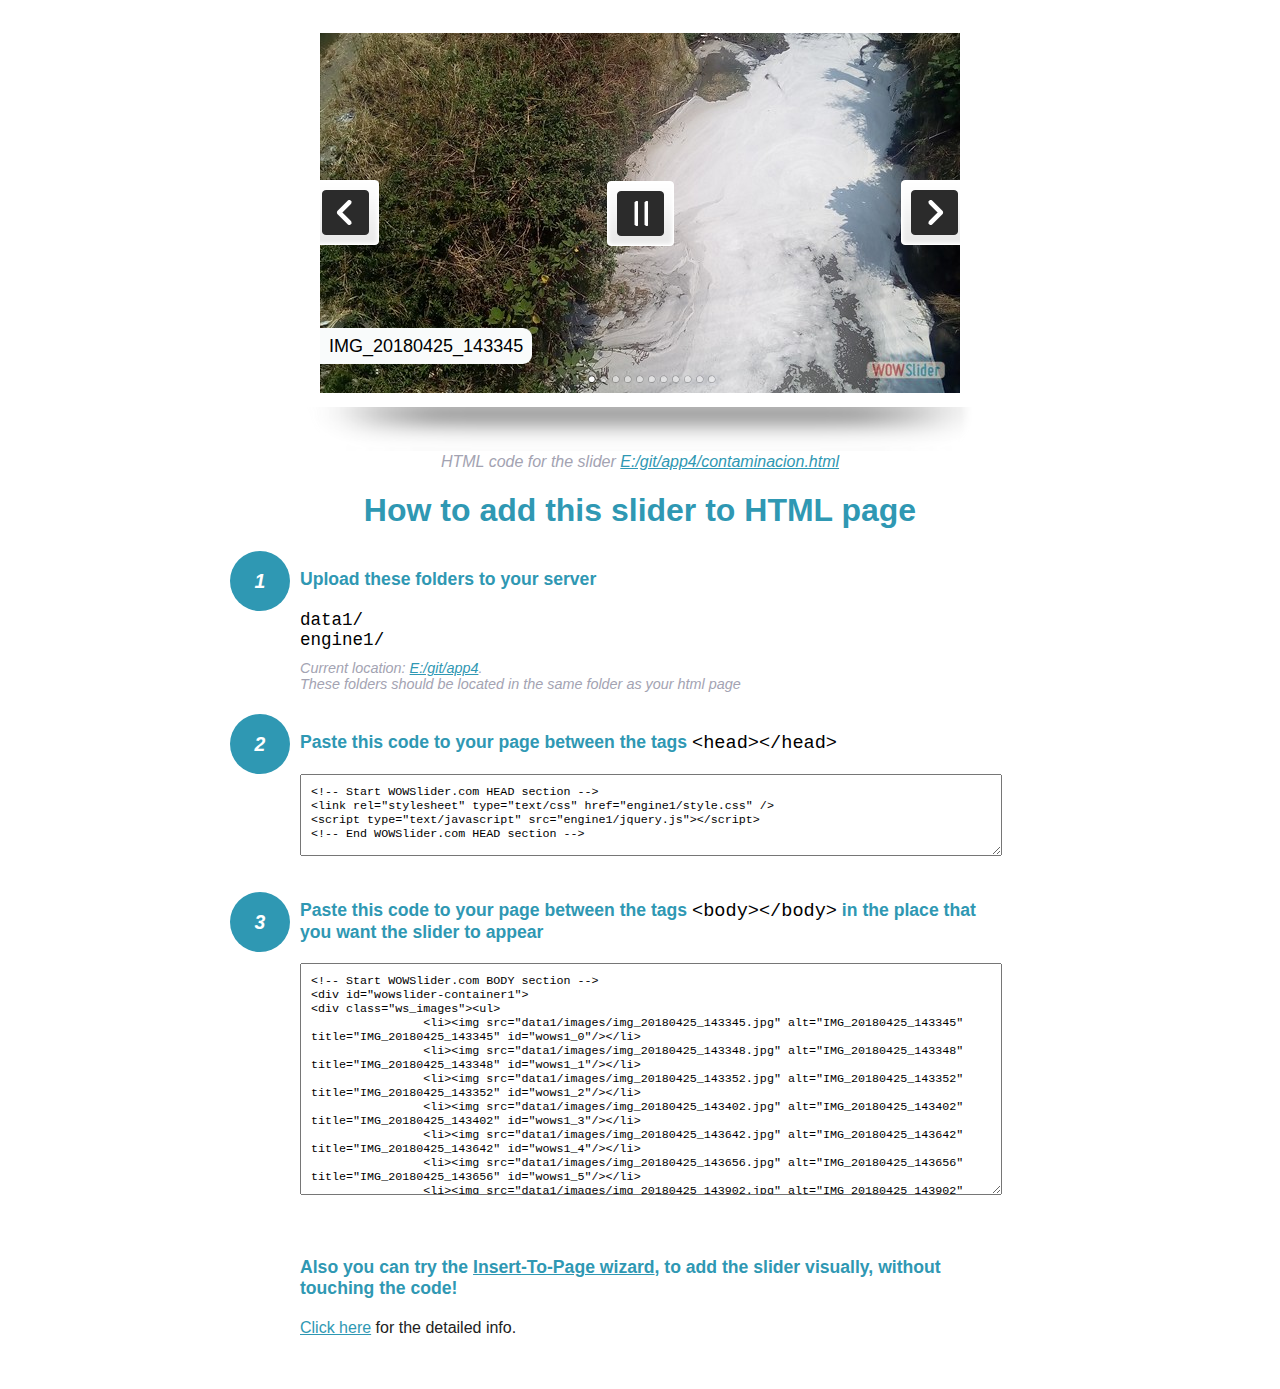
<file: contaminacion-howto.html>
<!DOCTYPE html>
<html>
<head>
	<title>WOWSlider</title>
	<meta http-equiv="content-type" content="text/html; charset=utf-8" />
	<meta name="description" content="WOWSlider" />
	
	<!-- Start WOWSlider.com HEAD section --> <!-- add to the <head> of your page -->
	<link rel="stylesheet" type="text/css" href="engine1/style.css" />
	<script type="text/javascript" src="engine1/jquery.js"></script>
	<!-- End WOWSlider.com HEAD section -->


<style>
.instuction {
	font-family: sans-serif, Arial;
	display: block;
	margin: 0 auto;
	max-width: 820px;
	width: 100%;
	padding: 0 70px;
	color: #222;
	-webkit-box-sizing: border-box;
	-moz-box-sizing: border-box;
	box-sizing: border-box;
}
.instuction h1 img {
	max-width: 170px;
	vertical-align: middle;
	margin-bottom: 10px;
}
.instuction h1 {
	color: #2F98B3;
	text-align: center;
}
.instuction h2 {
	position: relative;
	font-size: 1.1em;
	color: #2F98B3;
	margin-bottom: 20px;
	margin-top: 40px;
}
.instuction h2 span.num {
	position: absolute;
	left: -70px;
	top: -18px;
	display: inline-block;
	vertical-align: middle;
	font-style: italic;
	font-size: 1.1em;
	width: 60px;
	height: 60px;
	line-height: 60px;
	text-align: center;
	background: #2F98B3;
	color: #fff;
	border-radius: 50%;
}
.instuction .mono {
	color: #000;
	font-family: monospace;
	font-size: 1.3em;
	font-weight: normal;
}
.instuction li.mono {
	font-size: 1.5em;
}

.instuction ul {
	font-size: 0.9em;
	margin-top: 0;
	padding-left: 0;
	list-style: none;
}
.instuction .note {
	color: #A3A3B2;
	font-style: italic;
	padding-top: 10px;
}
.instuction p.note {
	text-align: center;
	padding-top: 0;
	margin-top: 4px;
}
.instuction textarea {
	font-size: 0.9em;
	min-height: 60px;
	padding: 10px;
	margin: 0;
	overflow: auto;
	max-width: 100%;
	width: 100%;
}
.instuction a,
.instuction a:visited {
	color: #2F98B3;
}
</style>


</head>
<body style="margin:auto">

<br>

<!-- Start WOWSlider.com BODY section --> <!-- add to the <body> of your page -->
<div id="wowslider-container1">
<div class="ws_images"><ul>
		<li><img src="data1/images/img_20180425_143345.jpg" alt="IMG_20180425_143345" title="IMG_20180425_143345" id="wows1_0"/></li>
		<li><img src="data1/images/img_20180425_143348.jpg" alt="IMG_20180425_143348" title="IMG_20180425_143348" id="wows1_1"/></li>
		<li><img src="data1/images/img_20180425_143352.jpg" alt="IMG_20180425_143352" title="IMG_20180425_143352" id="wows1_2"/></li>
		<li><img src="data1/images/img_20180425_143402.jpg" alt="IMG_20180425_143402" title="IMG_20180425_143402" id="wows1_3"/></li>
		<li><img src="data1/images/img_20180425_143642.jpg" alt="IMG_20180425_143642" title="IMG_20180425_143642" id="wows1_4"/></li>
		<li><img src="data1/images/img_20180425_143656.jpg" alt="IMG_20180425_143656" title="IMG_20180425_143656" id="wows1_5"/></li>
		<li><img src="data1/images/img_20180425_143902.jpg" alt="IMG_20180425_143902" title="IMG_20180425_143902" id="wows1_6"/></li>
		<li><img src="data1/images/img_20180425_144303.jpg" alt="IMG_20180425_144303" title="IMG_20180425_144303" id="wows1_7"/></li>
		<li><img src="data1/images/img_20180425_144306.jpg" alt="IMG_20180425_144306" title="IMG_20180425_144306" id="wows1_8"/></li>
		<li><a href="http://wowslider.com/vi"><img src="data1/images/img_20180425_144336.jpg" alt="bootstrap carousel" title="IMG_20180425_144336" id="wows1_9"/></a></li>
		<li><img src="data1/images/img_20180425_144342.jpg" alt="IMG_20180425_144342" title="IMG_20180425_144342" id="wows1_10"/></li>
	</ul></div>
	<div class="ws_bullets"><div>
		<a href="#" title="IMG_20180425_143345"><span><img src="data1/tooltips/img_20180425_143345.jpg" alt="IMG_20180425_143345"/>1</span></a>
		<a href="#" title="IMG_20180425_143348"><span><img src="data1/tooltips/img_20180425_143348.jpg" alt="IMG_20180425_143348"/>2</span></a>
		<a href="#" title="IMG_20180425_143352"><span><img src="data1/tooltips/img_20180425_143352.jpg" alt="IMG_20180425_143352"/>3</span></a>
		<a href="#" title="IMG_20180425_143402"><span><img src="data1/tooltips/img_20180425_143402.jpg" alt="IMG_20180425_143402"/>4</span></a>
		<a href="#" title="IMG_20180425_143642"><span><img src="data1/tooltips/img_20180425_143642.jpg" alt="IMG_20180425_143642"/>5</span></a>
		<a href="#" title="IMG_20180425_143656"><span><img src="data1/tooltips/img_20180425_143656.jpg" alt="IMG_20180425_143656"/>6</span></a>
		<a href="#" title="IMG_20180425_143902"><span><img src="data1/tooltips/img_20180425_143902.jpg" alt="IMG_20180425_143902"/>7</span></a>
		<a href="#" title="IMG_20180425_144303"><span><img src="data1/tooltips/img_20180425_144303.jpg" alt="IMG_20180425_144303"/>8</span></a>
		<a href="#" title="IMG_20180425_144306"><span><img src="data1/tooltips/img_20180425_144306.jpg" alt="IMG_20180425_144306"/>9</span></a>
		<a href="#" title="IMG_20180425_144336"><span><img src="data1/tooltips/img_20180425_144336.jpg" alt="IMG_20180425_144336"/>10</span></a>
		<a href="#" title="IMG_20180425_144342"><span><img src="data1/tooltips/img_20180425_144342.jpg" alt="IMG_20180425_144342"/>11</span></a>
	</div></div><div class="ws_script" style="position:absolute;left:-99%"><a href="http://wowslider.com/vi">bootstrap carousel</a> by WOWSlider.com v8.7</div>
<div class="ws_shadow"></div>
</div>	
<script type="text/javascript" src="engine1/wowslider.js"></script>
<script type="text/javascript" src="engine1/script.js"></script>
<!-- End WOWSlider.com BODY section -->


<div class="instuction">
	<p class="note">HTML code for the slider <a href="file:///E:/git/app4/contaminacion.html">E:/git/app4/contaminacion.html</a></p>

	<h1>
		How to add this slider to HTML page
	</h1>

	<h2><span class="num">1</span> Upload these folders to your server</h2>
	<ul>
		<li class="mono">data1/</li>
		<li class="mono">engine1/</li>
		<li class="note">Current location: <a href="file:///E:/git/app4">E:/git/app4</a>. <br>These folders should be located in the same folder as your html page</li>
	</ul>

	<h2><span class="num">2</span> Paste this code to your page between the tags <span class="mono">&lt;head&gt;&lt;/head&gt;</span></h2>
	<textarea onclick="this.select()">&lt;!-- Start WOWSlider.com HEAD section --&gt;
&lt;link rel=&quot;stylesheet&quot; type=&quot;text/css&quot; href=&quot;engine1/style.css&quot; /&gt;
&lt;script type=&quot;text/javascript&quot; src=&quot;engine1/jquery.js&quot;&gt;&lt;/script&gt;
&lt;!-- End WOWSlider.com HEAD section --&gt;</textarea>


	<h2><span class="num" style="top: -8px;">3</span> Paste this code to your page between the tags <span class="mono">&lt;body&gt;&lt;/body&gt;</span> in the place that you want the slider to appear</h2>
	<textarea onclick="this.select()" rows="15">&lt;!-- Start WOWSlider.com BODY section --&gt;
&lt;div id=&quot;wowslider-container1&quot;&gt;
&lt;div class=&quot;ws_images&quot;&gt;&lt;ul&gt;
		&lt;li&gt;&lt;img src=&quot;data1/images/img_20180425_143345.jpg&quot; alt=&quot;IMG_20180425_143345&quot; title=&quot;IMG_20180425_143345&quot; id=&quot;wows1_0&quot;/&gt;&lt;/li&gt;
		&lt;li&gt;&lt;img src=&quot;data1/images/img_20180425_143348.jpg&quot; alt=&quot;IMG_20180425_143348&quot; title=&quot;IMG_20180425_143348&quot; id=&quot;wows1_1&quot;/&gt;&lt;/li&gt;
		&lt;li&gt;&lt;img src=&quot;data1/images/img_20180425_143352.jpg&quot; alt=&quot;IMG_20180425_143352&quot; title=&quot;IMG_20180425_143352&quot; id=&quot;wows1_2&quot;/&gt;&lt;/li&gt;
		&lt;li&gt;&lt;img src=&quot;data1/images/img_20180425_143402.jpg&quot; alt=&quot;IMG_20180425_143402&quot; title=&quot;IMG_20180425_143402&quot; id=&quot;wows1_3&quot;/&gt;&lt;/li&gt;
		&lt;li&gt;&lt;img src=&quot;data1/images/img_20180425_143642.jpg&quot; alt=&quot;IMG_20180425_143642&quot; title=&quot;IMG_20180425_143642&quot; id=&quot;wows1_4&quot;/&gt;&lt;/li&gt;
		&lt;li&gt;&lt;img src=&quot;data1/images/img_20180425_143656.jpg&quot; alt=&quot;IMG_20180425_143656&quot; title=&quot;IMG_20180425_143656&quot; id=&quot;wows1_5&quot;/&gt;&lt;/li&gt;
		&lt;li&gt;&lt;img src=&quot;data1/images/img_20180425_143902.jpg&quot; alt=&quot;IMG_20180425_143902&quot; title=&quot;IMG_20180425_143902&quot; id=&quot;wows1_6&quot;/&gt;&lt;/li&gt;
		&lt;li&gt;&lt;img src=&quot;data1/images/img_20180425_144303.jpg&quot; alt=&quot;IMG_20180425_144303&quot; title=&quot;IMG_20180425_144303&quot; id=&quot;wows1_7&quot;/&gt;&lt;/li&gt;
		&lt;li&gt;&lt;img src=&quot;data1/images/img_20180425_144306.jpg&quot; alt=&quot;IMG_20180425_144306&quot; title=&quot;IMG_20180425_144306&quot; id=&quot;wows1_8&quot;/&gt;&lt;/li&gt;
		&lt;li&gt;&lt;a href=&quot;http://wowslider.com/vi&quot;&gt;&lt;img src=&quot;data1/images/img_20180425_144336.jpg&quot; alt=&quot;bootstrap carousel&quot; title=&quot;IMG_20180425_144336&quot; id=&quot;wows1_9&quot;/&gt;&lt;/a&gt;&lt;/li&gt;
		&lt;li&gt;&lt;img src=&quot;data1/images/img_20180425_144342.jpg&quot; alt=&quot;IMG_20180425_144342&quot; title=&quot;IMG_20180425_144342&quot; id=&quot;wows1_10&quot;/&gt;&lt;/li&gt;
	&lt;/ul&gt;&lt;/div&gt;
	&lt;div class=&quot;ws_bullets&quot;&gt;&lt;div&gt;
		&lt;a href=&quot;#&quot; title=&quot;IMG_20180425_143345&quot;&gt;&lt;span&gt;&lt;img src=&quot;data1/tooltips/img_20180425_143345.jpg&quot; alt=&quot;IMG_20180425_143345&quot;/&gt;1&lt;/span&gt;&lt;/a&gt;
		&lt;a href=&quot;#&quot; title=&quot;IMG_20180425_143348&quot;&gt;&lt;span&gt;&lt;img src=&quot;data1/tooltips/img_20180425_143348.jpg&quot; alt=&quot;IMG_20180425_143348&quot;/&gt;2&lt;/span&gt;&lt;/a&gt;
		&lt;a href=&quot;#&quot; title=&quot;IMG_20180425_143352&quot;&gt;&lt;span&gt;&lt;img src=&quot;data1/tooltips/img_20180425_143352.jpg&quot; alt=&quot;IMG_20180425_143352&quot;/&gt;3&lt;/span&gt;&lt;/a&gt;
		&lt;a href=&quot;#&quot; title=&quot;IMG_20180425_143402&quot;&gt;&lt;span&gt;&lt;img src=&quot;data1/tooltips/img_20180425_143402.jpg&quot; alt=&quot;IMG_20180425_143402&quot;/&gt;4&lt;/span&gt;&lt;/a&gt;
		&lt;a href=&quot;#&quot; title=&quot;IMG_20180425_143642&quot;&gt;&lt;span&gt;&lt;img src=&quot;data1/tooltips/img_20180425_143642.jpg&quot; alt=&quot;IMG_20180425_143642&quot;/&gt;5&lt;/span&gt;&lt;/a&gt;
		&lt;a href=&quot;#&quot; title=&quot;IMG_20180425_143656&quot;&gt;&lt;span&gt;&lt;img src=&quot;data1/tooltips/img_20180425_143656.jpg&quot; alt=&quot;IMG_20180425_143656&quot;/&gt;6&lt;/span&gt;&lt;/a&gt;
		&lt;a href=&quot;#&quot; title=&quot;IMG_20180425_143902&quot;&gt;&lt;span&gt;&lt;img src=&quot;data1/tooltips/img_20180425_143902.jpg&quot; alt=&quot;IMG_20180425_143902&quot;/&gt;7&lt;/span&gt;&lt;/a&gt;
		&lt;a href=&quot;#&quot; title=&quot;IMG_20180425_144303&quot;&gt;&lt;span&gt;&lt;img src=&quot;data1/tooltips/img_20180425_144303.jpg&quot; alt=&quot;IMG_20180425_144303&quot;/&gt;8&lt;/span&gt;&lt;/a&gt;
		&lt;a href=&quot;#&quot; title=&quot;IMG_20180425_144306&quot;&gt;&lt;span&gt;&lt;img src=&quot;data1/tooltips/img_20180425_144306.jpg&quot; alt=&quot;IMG_20180425_144306&quot;/&gt;9&lt;/span&gt;&lt;/a&gt;
		&lt;a href=&quot;#&quot; title=&quot;IMG_20180425_144336&quot;&gt;&lt;span&gt;&lt;img src=&quot;data1/tooltips/img_20180425_144336.jpg&quot; alt=&quot;IMG_20180425_144336&quot;/&gt;10&lt;/span&gt;&lt;/a&gt;
		&lt;a href=&quot;#&quot; title=&quot;IMG_20180425_144342&quot;&gt;&lt;span&gt;&lt;img src=&quot;data1/tooltips/img_20180425_144342.jpg&quot; alt=&quot;IMG_20180425_144342&quot;/&gt;11&lt;/span&gt;&lt;/a&gt;
	&lt;/div&gt;&lt;/div&gt;&lt;div class=&quot;ws_script&quot; style=&quot;position:absolute;left:-99%&quot;&gt;&lt;a href=&quot;http://wowslider.com/vi&quot;&gt;bootstrap carousel&lt;/a&gt; by WOWSlider.com v8.7&lt;/div&gt;
&lt;div class=&quot;ws_shadow&quot;&gt;&lt;/div&gt;
&lt;/div&gt;	
&lt;script type=&quot;text/javascript&quot; src=&quot;engine1/wowslider.js&quot;&gt;&lt;/script&gt;
&lt;script type=&quot;text/javascript&quot; src=&quot;engine1/script.js&quot;&gt;&lt;/script&gt;
&lt;!-- End WOWSlider.com BODY section --&gt;</textarea>

<br><br>
<h2>Also you can try the <a href="http://wowslider.com/help/add-wowslider-to-page-2.html" target="_blank">Insert-To-Page wizard</a>, to add the slider visually, without touching the code!</h2>
<p>
	<a href="http://wowslider.com/help/add-wowslider-to-page-2.html" target="_blank">Click here</a> for the detailed info.
</p>
</div>

<br><br>
</body>
</html>
</file>
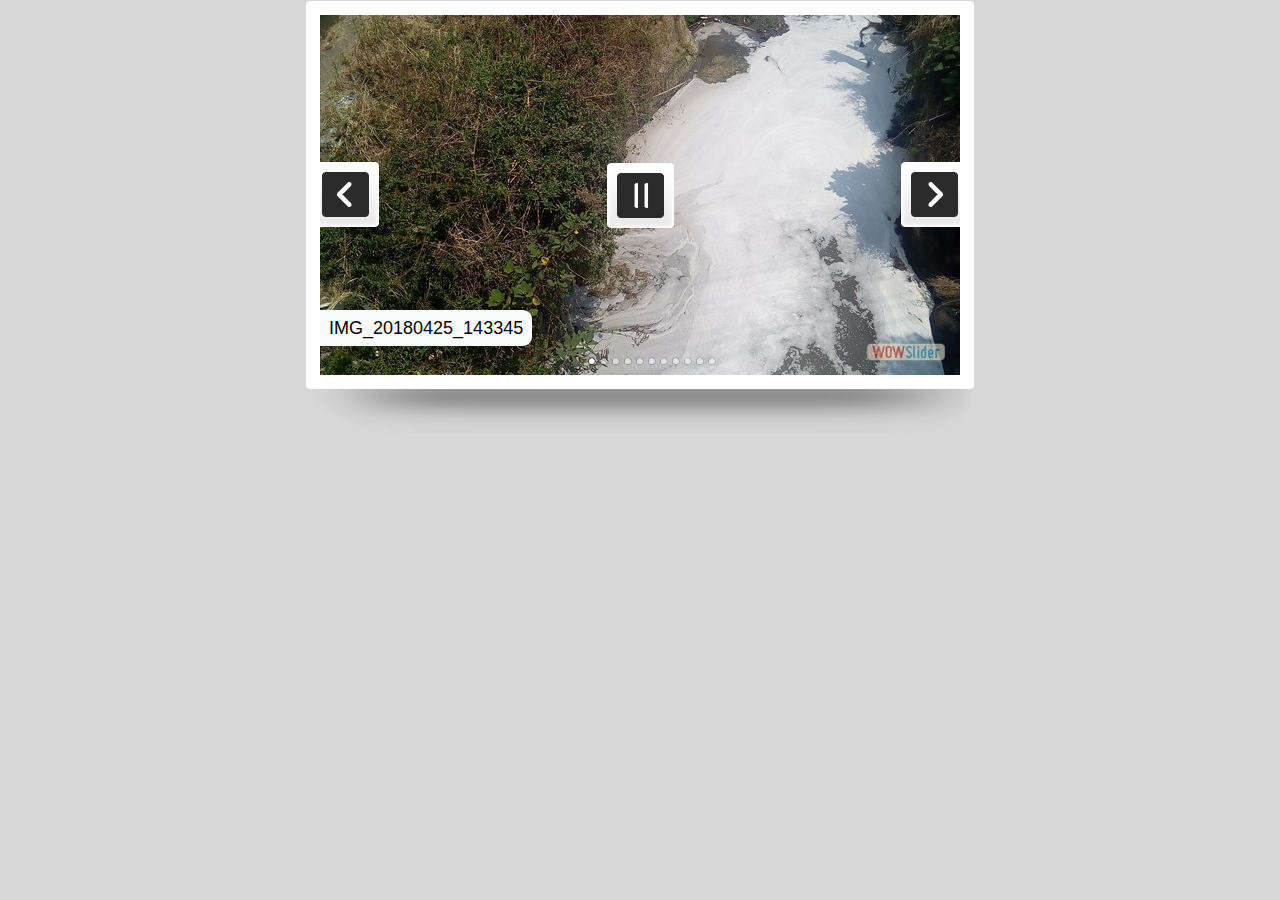
<file: contaminacion.html>
<!DOCTYPE html>
<html>
<head>
	<title>Bootstrap carousel</title>
	<meta http-equiv="content-type" content="text/html; charset=utf-8" />
	<meta name="description" content="Made with WOW Slider - Create beautiful, responsive image sliders in a few clicks. Awesome skins and animations. Bootstrap carousel" />
	
	<!-- Start WOWSlider.com HEAD section --> <!-- add to the <head> of your page -->
	<link rel="stylesheet" type="text/css" href="engine1/style.css" />
	<script type="text/javascript" src="engine1/jquery.js"></script>
	<!-- End WOWSlider.com HEAD section -->

</head>
<body style="background-color:#d7d7d7;margin:auto">
	
	<!-- Start WOWSlider.com BODY section --> <!-- add to the <body> of your page -->
	<div id="wowslider-container1">
	<div class="ws_images"><ul>
		<li><img src="data1/images/img_20180425_143345.jpg" alt="IMG_20180425_143345" title="IMG_20180425_143345" id="wows1_0"/></li>
		<li><img src="data1/images/img_20180425_143348.jpg" alt="IMG_20180425_143348" title="IMG_20180425_143348" id="wows1_1"/></li>
		<li><img src="data1/images/img_20180425_143352.jpg" alt="IMG_20180425_143352" title="IMG_20180425_143352" id="wows1_2"/></li>
		<li><img src="data1/images/img_20180425_143402.jpg" alt="IMG_20180425_143402" title="IMG_20180425_143402" id="wows1_3"/></li>
		<li><img src="data1/images/img_20180425_143642.jpg" alt="IMG_20180425_143642" title="IMG_20180425_143642" id="wows1_4"/></li>
		<li><img src="data1/images/img_20180425_143656.jpg" alt="IMG_20180425_143656" title="IMG_20180425_143656" id="wows1_5"/></li>
		<li><img src="data1/images/img_20180425_143902.jpg" alt="IMG_20180425_143902" title="IMG_20180425_143902" id="wows1_6"/></li>
		<li><img src="data1/images/img_20180425_144303.jpg" alt="IMG_20180425_144303" title="IMG_20180425_144303" id="wows1_7"/></li>
		<li><img src="data1/images/img_20180425_144306.jpg" alt="IMG_20180425_144306" title="IMG_20180425_144306" id="wows1_8"/></li>
		<li><a href="http://wowslider.com/vi"><img src="data1/images/img_20180425_144336.jpg" alt="bootstrap carousel" title="IMG_20180425_144336" id="wows1_9"/></a></li>
		<li><img src="data1/images/img_20180425_144342.jpg" alt="IMG_20180425_144342" title="IMG_20180425_144342" id="wows1_10"/></li>
	</ul></div>
	<div class="ws_bullets"><div>
		<a href="#" title="IMG_20180425_143345"><span><img src="data1/tooltips/img_20180425_143345.jpg" alt="IMG_20180425_143345"/>1</span></a>
		<a href="#" title="IMG_20180425_143348"><span><img src="data1/tooltips/img_20180425_143348.jpg" alt="IMG_20180425_143348"/>2</span></a>
		<a href="#" title="IMG_20180425_143352"><span><img src="data1/tooltips/img_20180425_143352.jpg" alt="IMG_20180425_143352"/>3</span></a>
		<a href="#" title="IMG_20180425_143402"><span><img src="data1/tooltips/img_20180425_143402.jpg" alt="IMG_20180425_143402"/>4</span></a>
		<a href="#" title="IMG_20180425_143642"><span><img src="data1/tooltips/img_20180425_143642.jpg" alt="IMG_20180425_143642"/>5</span></a>
		<a href="#" title="IMG_20180425_143656"><span><img src="data1/tooltips/img_20180425_143656.jpg" alt="IMG_20180425_143656"/>6</span></a>
		<a href="#" title="IMG_20180425_143902"><span><img src="data1/tooltips/img_20180425_143902.jpg" alt="IMG_20180425_143902"/>7</span></a>
		<a href="#" title="IMG_20180425_144303"><span><img src="data1/tooltips/img_20180425_144303.jpg" alt="IMG_20180425_144303"/>8</span></a>
		<a href="#" title="IMG_20180425_144306"><span><img src="data1/tooltips/img_20180425_144306.jpg" alt="IMG_20180425_144306"/>9</span></a>
		<a href="#" title="IMG_20180425_144336"><span><img src="data1/tooltips/img_20180425_144336.jpg" alt="IMG_20180425_144336"/>10</span></a>
		<a href="#" title="IMG_20180425_144342"><span><img src="data1/tooltips/img_20180425_144342.jpg" alt="IMG_20180425_144342"/>11</span></a>
	</div></div><div class="ws_script" style="position:absolute;left:-99%"><a href="http://wowslider.com/vi">bootstrap carousel</a> by WOWSlider.com v8.7</div>
	<div class="ws_shadow"></div>
	</div>	
	<script type="text/javascript" src="engine1/wowslider.js"></script>
	<script type="text/javascript" src="engine1/script.js"></script>
	<!-- End WOWSlider.com BODY section -->

</body>
</html>
</file>
<file: engine1/style.css>
/*
 *	generated by WOW Slider 8.7
 *	template Pinboard
 */

#wowslider-container1 { 
	display: table;
	zoom: 1; 
	position: relative;
	width: 100%;
	max-width: 640px;
	max-height:360px;
	margin:15px auto 60px;
	z-index:90;
	text-align:left; /* reset align=center */
	font-size: 10px;
	text-shadow: none; /* fix some user styles */

	/* reset box-sizing (to boostrap friendly) */
	-webkit-box-sizing: content-box;
	-moz-box-sizing: content-box;
	box-sizing: content-box; 
}
* html #wowslider-container1{ width:640px }
#wowslider-container1 .ws_images ul{
	position:relative;
	width: 10000%; 
	height:100%;
	left:0;
	list-style:none;
	margin:0;
	padding:0;
	border-spacing:0;
	overflow: visible;
	/*table-layout:fixed;*/
}
#wowslider-container1 .ws_images ul li{
	position: relative;
	width:1%;
	height:100%;
	line-height:0; /*opera*/
	overflow: hidden;
	float:left;
	/*font-size:0;*/
	padding:0 0 0 0 !important;
	margin:0 0 0 0 !important;
}

#wowslider-container1 .ws_images{
	position: relative;
	left:0;
	top:0;
	height:100%;
	max-height:360px;
	max-width: 640px;
	vertical-align: top;
	border:none;
	overflow: hidden;
}
#wowslider-container1 .ws_images ul a{
	width:100%;
	height:100%;
	max-height:360px;
	display:block;
	color:transparent;
}
#wowslider-container1 img{
	max-width: none !important;
}
#wowslider-container1 .ws_images .ws_list img,
#wowslider-container1 .ws_images > div > img{
	width:100%;
	border:none 0;
	max-width: none;
	padding:0;
	margin:0;
}
#wowslider-container1 .ws_images > div > img {
	max-height:360px;
}

#wowslider-container1 .ws_images iframe {
	position: absolute;
	z-index: -1;
}

#wowslider-container1 .ws-title > div {
	display: inline-block !important;
}

#wowslider-container1 a{ 
	text-decoration: none; 
	outline: none; 
	border: none; 
}

#wowslider-container1  .ws_bullets { 
	float: left;
	position:absolute;
	z-index:70;
}
#wowslider-container1  .ws_bullets div{
	position:relative;
	float:left;
	font-size: 0px;
}
/* compatibility with Joomla styles */
#wowslider-container1  .ws_bullets a {
	line-height: 0;
}

#wowslider-container1  .ws_script{
	display:none;
}
#wowslider-container1 sound, 
#wowslider-container1 object{
	position:absolute;
}

/* prevent some of users reset styles */
#wowslider-container1 .ws_effect {
	position: static;
	width: 100%;
	height: 100%;
}

#wowslider-container1 .ws_photoItem {
	border: 2em solid #fff;
	margin-left: -2em;
	margin-top: -2em;
}
#wowslider-container1 .ws_cube_side {
	background: #A6A5A9;
}


#wowslider-container1.ws_gestures {
	cursor: -webkit-grab;
	cursor: -moz-grab;
	cursor: url("[data-uri]"), move;
}
#wowslider-container1.ws_gestures.ws_grabbing {
	cursor: -webkit-grabbing;
	cursor: -moz-grabbing;
	cursor: url("[data-uri]"), move;
}

/* hide controls when video start play */
#wowslider-container1.ws_video_playing .ws_bullets,
#wowslider-container1.ws_video_playing .ws_fullscreen,
#wowslider-container1.ws_video_playing .ws_next,
#wowslider-container1.ws_video_playing .ws_prev {
	display: none;
}


/* youtube/vimeo buttons */
#wowslider-container1 .ws_video_btn {
	position: absolute;
	display: none;
	cursor: pointer;
	top: 0;
	left: 0;
	width: 100%;
	height: 100%;
	z-index: 55;
}
#wowslider-container1 .ws_video_btn.ws_youtube,
#wowslider-container1 .ws_video_btn.ws_vimeo {
	display: block;
}
#wowslider-container1 .ws_video_btn div {
	position: absolute;
	background-image: url(./playvideo.png);
	background-size: 200%;
	top: 50%;
	left: 50%;
	width: 7em;
	height: 5em;
	margin-left: -3.5em;
	margin-top: -2.5em;
}
#wowslider-container1 .ws_video_btn.ws_youtube div {
	background-position: 0 0;
}
#wowslider-container1 .ws_video_btn.ws_youtube:hover div {
	background-position: 100% 0;
}
#wowslider-container1 .ws_video_btn.ws_vimeo div {
	background-position: 0 100%;
}
#wowslider-container1 .ws_video_btn.ws_vimeo:hover div {
	background-position: 100% 100%;
}

#wowslider-container1 .ws_playpause.ws_hide {
	display: none !important;
}
#wowslider-container1  .ws_bullets { 
	padding: 10px; 
}
#wowslider-container1 .ws_bullets a { 
	margin-left:4px;
	width:8px;
	height:8px;
	background: url(./bullet.png) left top;
	float: left; 
	text-indent: -4000px; 
	position:relative;
	color:transparent;
}
#wowslider-container1 .ws_bullets a.ws_selbull, #wowslider-container1 .ws_bullets a:hover{
	background-position: right top;
}
#wowslider-container1 a.ws_next, #wowslider-container1 a.ws_prev {
	background-size: 200%;

	position:absolute;
	top:50%;
	margin-top:-3.3em;
	z-index:60;
	height: 6.6em;
	width: 5.9em;
	background-image: url(./arrows.png);
}
#wowslider-container1 a.ws_next{
	background-position: 100% 0;
	right:0;
}
#wowslider-container1 a.ws_prev {
	left:0;
	background-position: 0 0; 
}
#wowslider-container1 a.ws_next:hover{
	background-position: 100% 100%;
}
#wowslider-container1 a.ws_prev:hover {
	background-position: 0 100%; 
}

/*playpause*/
#wowslider-container1 .ws_playpause {
    width: 6.7em;
    height: 6.5em;
    position: absolute;
    top: 50%;
    left: 50%;
    margin-left: -3.3em;
    margin-top: -3.2em;
    z-index: 59;
	background-size: 100%;
}

#wowslider-container1 .ws_pause {
    background-image: url(./pause.png);
}

#wowslider-container1 .ws_play {
    background-image: url(./play.png);
}

#wowslider-container1 .ws_pause:hover, #wowslider-container1 .ws_play:hover {
    background-position: 100% 100% !important;
}/* bottom center */
#wowslider-container1  .ws_bullets {
	bottom: 0px;
	left:50%;
}
#wowslider-container1  .ws_bullets div{
	left:-50%;
}
#wowslider-container1 .ws-title{
	position: absolute;
    font: 1.8em Arial, Helvetica, sans-serif;
	bottom:8%;
	left: 0;
	margin-right:0.5em;
	z-index: 50;
	color: #000000;
	text-transform:uppercase;
	line-height: 1em;
}
#wowslider-container1 .ws-title div,#wowslider-container1 .ws-title span{
	display:inline-block;
	padding:0.5em;
	background:#F9FBFB;
	-moz-border-radius:0 0.5em 0.5em 0;
	-webkit-border-radius:0 0.5em 0.5em 0;
	border-radius:0 0.5em 0.5em 0;
}
#wowslider-container1 .ws-title div{
	display:block;
	margin-top:0.5em;
	font-size: 0.72em;
	text-transform:none;
}#wowslider-container1 .ws_images > ul{
	animation: wsBasic 44s infinite;
	-moz-animation: wsBasic 44s infinite;
	-webkit-animation: wsBasic 44s infinite;
}
@keyframes wsBasic{0%{left:-0%} 4.55%{left:-0%} 9.09%{left:-100%} 13.64%{left:-100%} 18.18%{left:-200%} 22.73%{left:-200%} 27.27%{left:-300%} 31.82%{left:-300%} 36.36%{left:-400%} 40.91%{left:-400%} 45.45%{left:-500%} 50%{left:-500%} 54.55%{left:-600%} 59.09%{left:-600%} 63.64%{left:-700%} 68.18%{left:-700%} 72.73%{left:-800%} 77.27%{left:-800%} 81.82%{left:-900%} 86.36%{left:-900%} 90.91%{left:-1000%} 95.45%{left:-1000%} }
@-moz-keyframes wsBasic{0%{left:-0%} 4.55%{left:-0%} 9.09%{left:-100%} 13.64%{left:-100%} 18.18%{left:-200%} 22.73%{left:-200%} 27.27%{left:-300%} 31.82%{left:-300%} 36.36%{left:-400%} 40.91%{left:-400%} 45.45%{left:-500%} 50%{left:-500%} 54.55%{left:-600%} 59.09%{left:-600%} 63.64%{left:-700%} 68.18%{left:-700%} 72.73%{left:-800%} 77.27%{left:-800%} 81.82%{left:-900%} 86.36%{left:-900%} 90.91%{left:-1000%} 95.45%{left:-1000%} }
@-webkit-keyframes wsBasic{0%{left:-0%} 4.55%{left:-0%} 9.09%{left:-100%} 13.64%{left:-100%} 18.18%{left:-200%} 22.73%{left:-200%} 27.27%{left:-300%} 31.82%{left:-300%} 36.36%{left:-400%} 40.91%{left:-400%} 45.45%{left:-500%} 50%{left:-500%} 54.55%{left:-600%} 59.09%{left:-600%} 63.64%{left:-700%} 68.18%{left:-700%} 72.73%{left:-800%} 77.27%{left:-800%} 81.82%{left:-900%} 86.36%{left:-900%} 90.91%{left:-1000%} 95.45%{left:-1000%} }

#wowslider-container1  .ws_shadow{
	background-image: url(./bg.png);
	background-repeat: no-repeat;
	background-size:100%;
	position:absolute;
	z-index: -1;
	left:-2.34%;
	top:-4.17%;
	width:104.68%;
	height:120.83%;
}
* html #wowslider-container1 .ws_shadow{/*ie6*/
	background:none;
	filter:progid:DXImageTransform.Microsoft.AlphaImageLoader( src='engine1/bg.png', sizingMethod='scale');
}
*+html #wowslider-container1 .ws_shadow{/*ie7*/
	background:none;
	filter:progid:DXImageTransform.Microsoft.AlphaImageLoader( src='engine1/bg.png', sizingMethod='scale');
}
#wowslider-container1 .ws_bullets  a img{
	text-indent:0;
	display:block;
	bottom:15px;
	left:-43px;
	visibility:hidden;
	position:absolute;
    -moz-box-shadow: 0 0 5px #999999;
    box-shadow: 0 0 5px #999999;
    border: 5px solid #FFFFFF;
	max-width:none;
}
#wowslider-container1 .ws_bullets a:hover img{
	visibility:visible;
}

#wowslider-container1 .ws_bulframe div div{
	height:48px;
	overflow:visible;
	position:relative;
}
#wowslider-container1 .ws_bulframe div {
	left:0;
	overflow:hidden;
	position:relative;
	width:85px;
	background-color:#FFFFFF;
}
#wowslider-container1  .ws_bullets .ws_bulframe{
	display:none;
	bottom:15px;
	overflow:visible;
	position:absolute;
	cursor:pointer;
    -moz-box-shadow: 0 0 5px #999999;
    box-shadow: 0 0 5px #999999;
    border: 5px solid #FFFFFF;
}
#wowslider-container1 .ws_bulframe span{
	display:block;
	position:absolute;
	bottom:-11px;
	margin-left:-9px;
	left:43px;
	background:url(./triangle.png);
	width:15px;
	height:6px;
}#wowslider-container1 .ws_bulframe div div{
	height: auto;
}

@media all and (max-width:760px) {
	#wowslider-container1 .ws_fullscreen {
		display: block;
	}
}
@media all and (max-width:400px){
	#wowslider-container1 .ws_controls,
	#wowslider-container1 .ws_bullets,
	#wowslider-container1 .ws_thumbs{
		display: none
	}
}
</file>
